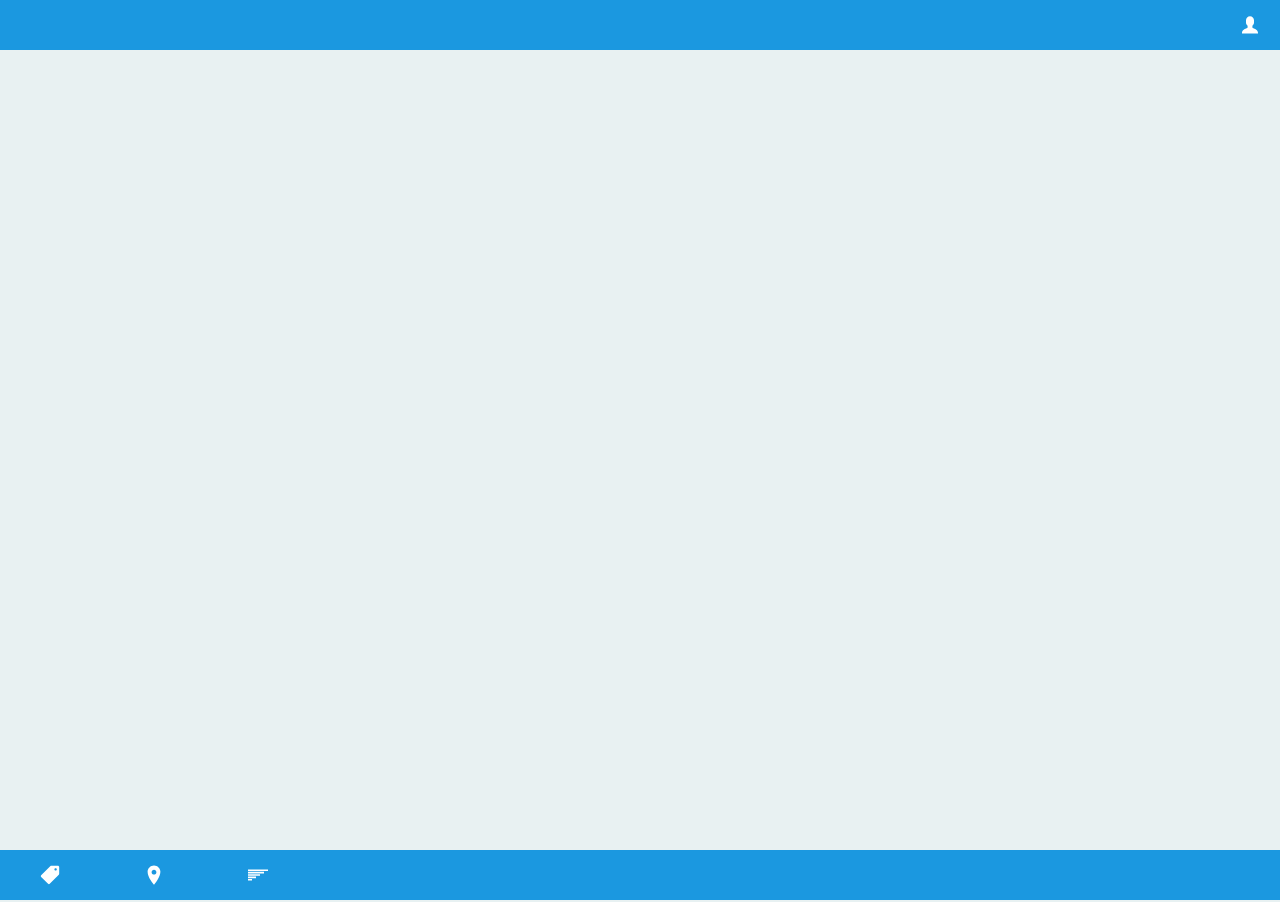
<file: AalborgStoreCenter/AalborgStoreCenter/Frontend/Categories.html>
﻿<!DOCTYPE html>
<html>
<head>
    <title></title>
	<meta charset="utf-8" />


</head>
<body>
    <div class="top-bar">
        <div class="user flex">
            <a href="Profile.html"><img src="Images/user.svg" alt="User profile icon" width="20" height="20" /></a>

        </div>
    </div>
   
    <div id="CatDiv"></div>
    <div style="padding-left: 40px; padding-right:40px; padding-top: 15px;">
        <div id="ProdContId"></div>
    </div>
    <div id="detailedProdId" style="padding-left: 40px; padding-right:40px; ">
        <div id="ProductTitle"></div>
        <div id="ProductImage"></div>
        <div id="ProductDescription"></div>
        <div id="ProductPrice"></div>
        <div id="addToListId"></div>
    </div>
    <div class="navigation">
        <ul  style="margin-bottom: 0;">
            <li><img src="Images/sales.svg" alt="Sales" width="20" height="20" /></li>
            <li><img src="Images/map.svg" alt="Map" width="20" height="20" /></li>
            <li><a href="Main.html"><img src="Images/list.svg" alt="List" width="20" height="20" /></a></li>
        </ul>

    </div>
</body>
</html>

<script type="text/javascript" src="../Scripts/jquery-3.3.1.js"></script>
<!--<link rel="stylesheet" type="text/css" href="../Css/modal.css">-->
<script type="text/javascript" src="../Scripts/Display.js"></script>
<meta name="viewport" content="width=device-width">
<link rel="stylesheet" href="main.css">
<link rel="stylesheet" href="normalize.css">
<link rel="stylesheet" href="skeleton.css">
</file>
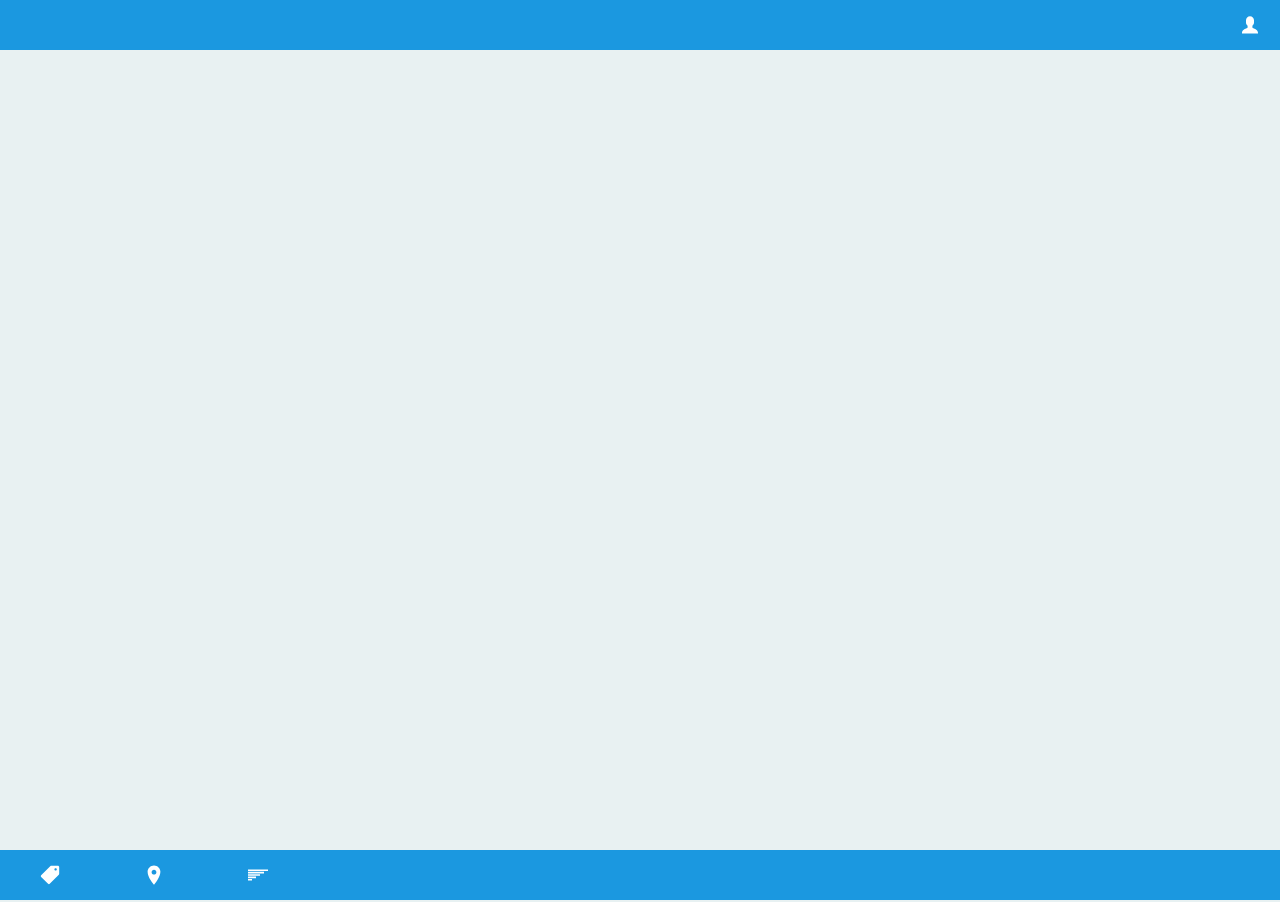
<file: AalborgStoreCenter/AalborgStoreCenter/Frontend/Main.html>
﻿<!DOCTYPE html>
<html>
<head>
    <title></title>
	<meta charset="utf-8" />
    <meta charset="utf-8" />
    <meta name="viewport" content="width=device-width">
    <link rel="stylesheet" href="main.css">
    <link rel="stylesheet" href="normalize.css">
    <link rel="stylesheet" href="skeleton.css">
    <script type="text/javascript" src="../Scripts/jquery-3.3.1.js"></script>
    <script src="//ajax.googleapis.com/ajax/libs/jquery/1.11.0/jquery.min.js"></script>
    <script type="text/javascript" src="../Scripts/Main.js"></script>
</head>
<body>
    <div class="top-bar">
        <div class="user flex">
            <a href="Profile.html"><img src="Images/user.svg" alt="User profile icon" width="20" height="20" /></a>
    
        </div>
    </div>

    <div id="createListId"></div>
    <div id="displayListId"></div>
    <div style="padding-left: 40px; padding-right: 40px;">
        <div id="addNewItemId"></div>
        <div id="emptyListId"></div>
    </div>
    <div class="navigation">
        <ul  style="margin-bottom: 0;">
            <li><img src="Images/sales.svg" alt="Sales" width="20" height="20" /></li>
            <li><img src="Images/map.svg" alt="Map" width="20" height="20" /></li>
            <li><a href="Main.html"><img src="Images/list.svg" alt="List" width="20" height="20" /></a></li>
        </ul>

    </div>
</body>
</html>
</file>
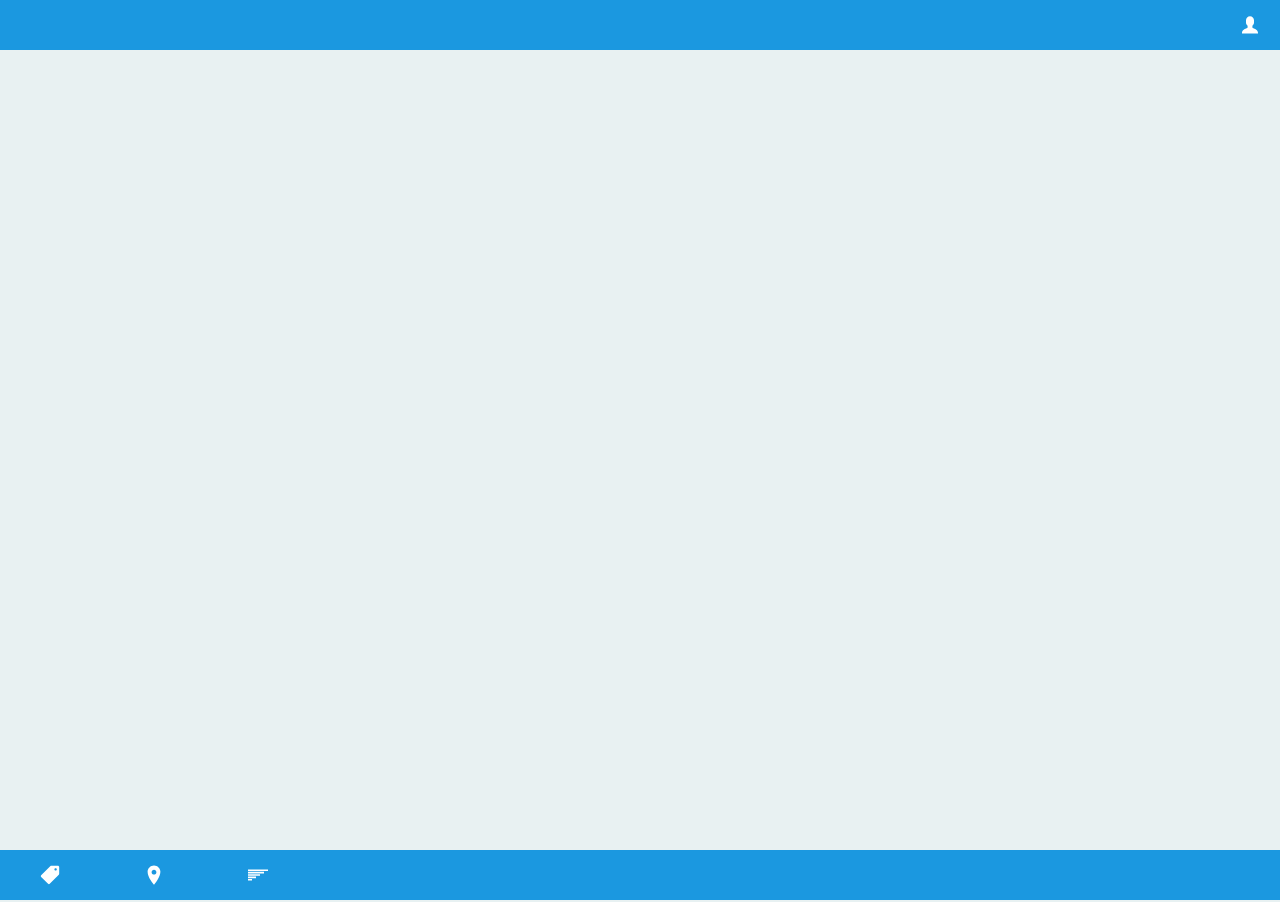
<file: AalborgStoreCenter/AalborgStoreCenter/Frontend/Product.html>
﻿<!DOCTYPE html>
<html>
<head>
    <title></title>
    <meta charset="utf-8" />
    <script type="text/javascript" src="../Scripts/jquery-3.3.1.js"></script>
    <script type="text/javascript" src="../Scripts/jquery-3.3.1.min.js"></script>
    <meta name="viewport" content="width=device-width">
    <link rel="stylesheet" href="main.css">
    <link rel="stylesheet" href="normalize.css">
    <link rel="stylesheet" href="skeleton.css">

    <!--<script type="text/javascript" src="../Scripts/Product.js"></script>-->
</head>
<body>
    <div class="top-bar">
        <div class="user flex">
            <a href="Profile.html"><img src="Images/user.svg" alt="User profile icon" width="20" height="20" /></a>

        </div>
    </div>
    <div id="ProdDivId">
    </div>
    <div class="navigation">
        <ul>
            <li><img src="Images/sales.svg" alt="Sales" width="20" height="20" /></li>
            <li><img src="Images/map.svg" alt="Map" width="20" height="20" /></li>
            <li><a href="Main.html"><img src="Images/list.svg" alt="List" width="20" height="20" /></a></li>
        </ul>

    </div>
</body>
</html>

<script type="text/javascript" src="../Scripts/Category.js"></script>
<script type="text/javascript" src="../Scripts/Product.js"></script>
</file>
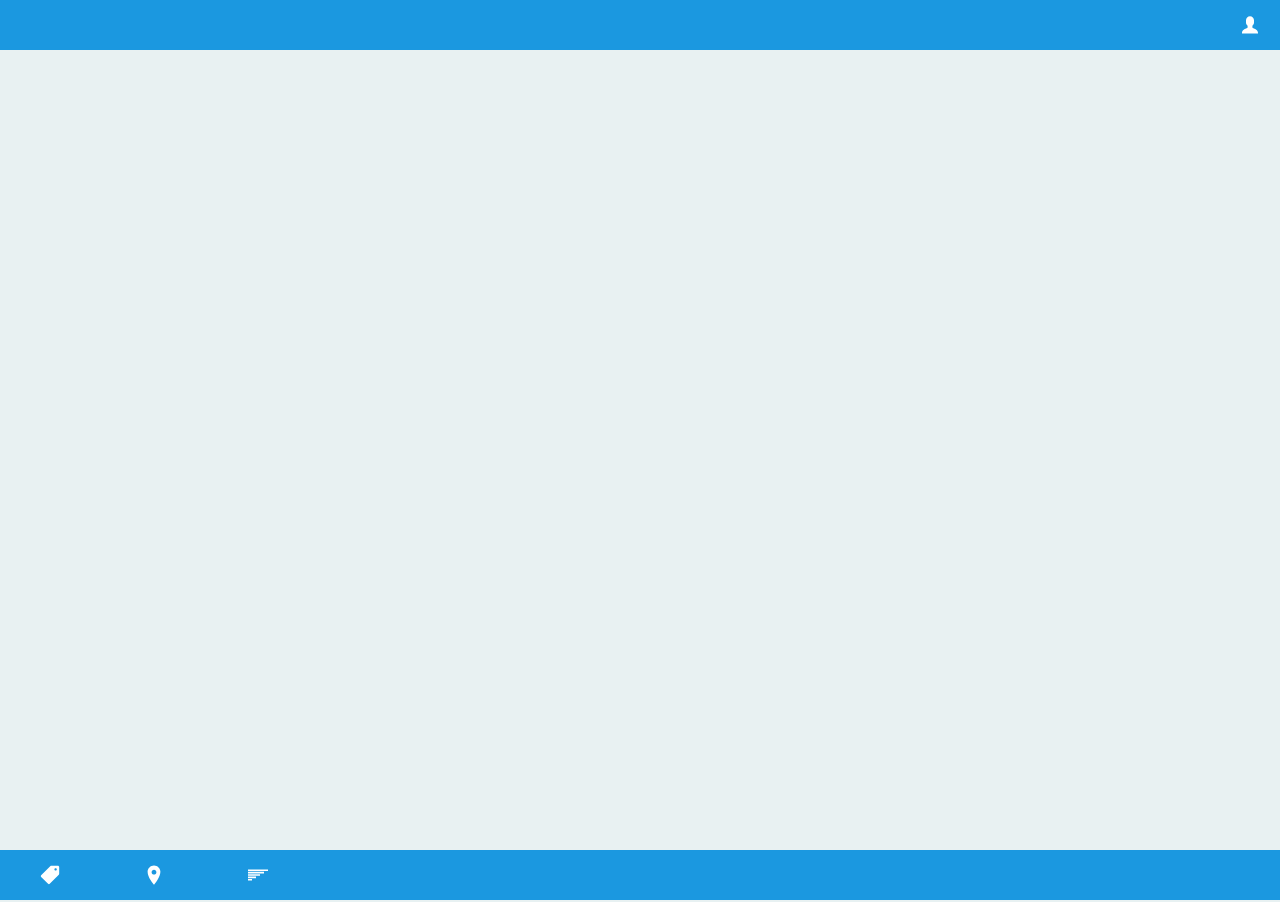
<file: AalborgStoreCenter/AalborgStoreCenter/Frontend/Profile.html>
﻿<!DOCTYPE html>
<html>
<head>
    <title></title>
    <meta charset="utf-8" />
</head>
<body>
    <div class="top-bar">
        <div class="user flex">
            <a href="Profile.html"><img src="Images/user.svg" alt="User profile icon" width="20" height="20" /></a>

        </div>
    </div>
    <div style="padding-left: 40px; padding-right: 40px; padding-top: 15px;">
        <div id="UserNameId"></div>
        <div id="UserAdrressId"></div>
        <div id="UserBirthdateId"></div>
        <div id="UserChangeAddressId"></div>
    </div>
    <!--<br />
    <br />
    <p>Change your information:</p><br />
    <div class="container">
        <label><b>Username: </b></label><br />
        <input type="text" placeholder="Enter new name" id="uname"><br /><br />

        <label><b>Address: </b></label><br />
        <input type="text" placeholder="Enter new address" id="adr"><br /><br />

        <label><b>Birthdate: </b></label><br />
        <input type="text" placeholder="Enter new birthdate" id="bdate"><br /><br /><br />

        <label><b>Enter password to confirm: </b></label><br />
        <input type="password" placeholder="Enter your password to confirm" id="psw"><br /><br />

        <button onclick="ChangeUserInfo()" id="changeBtn" type="submit">Change</button>
    </div>-->
    <div class="navigation">
        <ul style="margin-bottom: 0;">
            <li><img src="Images/sales.svg" alt="Sales" width="20" height="20" /></li>
            <li><img src="Images/map.svg" alt="Map" width="20" height="20" /></li>
            <li><a href="Main.html"><img src="Images/list.svg" alt="List" width="20" height="20" /></a></li>
        </ul>

    </div>
</body>
</html>

<script type="text/javascript" src="../Scripts/jquery-3.3.1.js"></script>
<script type="text/javascript" src="../Scripts/jquery-3.3.1.min.js"></script>
<script type="text/javascript" src="../Scripts/Profile.js"></script>
<meta name="viewport" content="width=device-width">
<link rel="stylesheet" href="main.css">
<link rel="stylesheet" href="normalize.css">
<link rel="stylesheet" href="skeleton.css">
</file>
<file: AalborgStoreCenter/AalborgStoreCenter/Frontend/main.css>
﻿body {
    background-color: #E8F1F2;
}


.top-bar {
    width: 100%;
    margin: 0;
    padding: 0;
    height: 50px;
    background-color: #1B98E0;
}

.user img {
    float: right; 
    padding-right: 20px;
    margin-top: 15px;
}

.box {
    width: 50%;
    margin: 0 auto;
    padding-top: 50px;
    }

.add-icon {
    padding-left: 50px;
    opacity: 1;
}

.basket {
    margin-bottom: -70px;
    opacity: 0.1;
}

.navigation {
    width: 100%;
    margin: 0;
    padding: 0;
    height: 50px;
    background-color: #1B98E0;
    position: absolute;
    bottom: 0;
}

ul li{
    display: inline-block;
    margin-top: 15px;
}

li {
    padding-left: 40px;
    padding-right: 40px;
    text-decoration: none;
    list-style-type: none;
}
#productImage{
    width: 100%;
}
</file>
<file: AalborgStoreCenter/AalborgStoreCenter/Frontend/skeleton.css>
﻿/*
MOBILE-FIRST VERSION

Copyright (c) 2016 Severina Todorova

Permission is hereby granted, free of charge, to any person obtaining a copy of this software and associated documentation files (the "Software"), to deal in the Software without restriction, including without limitation the rights to use, copy, modify, merge, publish, distribute, sublicense, and/or sell copies of the Software, and to permit persons to whom the Software is furnished to do so, subject to the following conditions:

The above copyright notice and this permission notice shall be included in all copies or substantial portions of the Software.



ORIGINAL SOURCE
* Skeleton V2.0.4
* Copyright 2014, Dave Gamache
* www.getskeleton.com
* Free to use under the MIT license.
* http://www.opensource.org/licenses/mit-license.php
* 12/29/2014

*/

/* Grid
–––––––––––––––––––––––––––––––––––––––––––––––––– */
.container {
    position: relative;
    width: 100%;
    max-width: 960px;
    margin: 0 auto;
    padding: 0 20px;
    box-sizing: border-box;
}

.col {
    width: 100%;
    float: left;
    box-sizing: border-box;
    margin-left: 4%;
}

    .col:first-child {
        margin-left: 0;
    }


.XS-1 {
    width: 4.66666666667%;
}

.XS-2 {
    width: 13.3333333333%;
}

.XS-3 {
    width: 22%;
}

.XS-4 {
    width: 30.6666666667%;
}

.XS-5 {
    width: 39.3333333333%;
}

.XS-6 {
    width: 48%;
}

.XS-7 {
    width: 56.6666666667%;
}

.XS-8 {
    width: 65.3333333333%;
}

.XS-9 {
    width: 74.0%;
}

.XS-10 {
    width: 82.6666666667%;
}

.XS-11 {
    width: 91.3333333333%;
}

.XS-12 {
    width: 100%;
}



/* Offsets */
.col.o-XS-r {
    margin-left: 0;
}

.col.o-XS-0 {
    margin-left: 4%;
}

    .col.o-XS-0:first-child {
        margin-left: 0;
    }

.col.o-XS-1 {
    margin-left: 8.66666666667%;
}

.col.o-XS-2 {
    margin-left: 17.3333333333%;
}

.col.o-XS-3 {
    margin-left: 26%;
}

.col.o-XS-4 {
    margin-left: 34.6666666667%;
}

.col.o-XS-5 {
    margin-left: 43.3333333333%;
}

.col.o-XS-6 {
    margin-left: 52%;
}

.col.o-XS-7 {
    margin-left: 60.6666666667%;
}

.col.o-XS-8 {
    margin-left: 69.3333333333%;
}

.col.o-XS-9 {
    margin-left: 78.0%;
}

.col.o-XS-10 {
    margin-left: 86.6666666667%;
}

.col.o-XS-11 {
    margin-left: 95.3333333333%;
}

.hide-XS {
    display: none;
}

.show-XS {
    display: block;
}



/* Small Devices, Phones */
@media only screen and (min-width : 481px) {
    .S-1 {
        width: 4.66666666667%;
    }

    .S-2 {
        width: 13.3333333333%;
    }

    .S-3 {
        width: 22%;
    }

    .S-4 {
        width: 30.6666666667%;
    }

    .S-5 {
        width: 39.3333333333%;
    }

    .S-6 {
        width: 48%;
    }

    .S-7 {
        width: 56.6666666667%;
    }

    .S-8 {
        width: 65.3333333333%;
    }

    .S-9 {
        width: 74.0%;
    }

    .S-10 {
        width: 82.6666666667%;
    }

    .S-11 {
        width: 91.3333333333%;
    }

    .S-12 {
        width: 100%;
    }



    /* Offsets */
    .col.o-S-r {
        margin-left: 0;
    }

    .col.o-S-0 {
        margin-left: 4%;
    }

        .col.o-S-0:first-child {
            margin-left: 0;
        }

    .col.o-S-1 {
        margin-left: 8.66666666667%;
    }

    .col.o-S-2 {
        margin-left: 17.3333333333%;
    }

    .col.o-S-3 {
        margin-left: 26%;
    }

    .col.o-S-4 {
        margin-left: 34.6666666667%;
    }

    .col.o-S-5 {
        margin-left: 43.3333333333%;
    }

    .col.o-S-6 {
        margin-left: 52%;
    }

    .col.o-S-7 {
        margin-left: 60.6666666667%;
    }

    .col.o-S-8 {
        margin-left: 69.3333333333%;
    }

    .col.o-S-9 {
        margin-left: 78.0%;
    }

    .col.o-S-10 {
        margin-left: 86.6666666667%;
    }

    .col.o-S-11 {
        margin-left: 95.3333333333%;
    }

    .hide-S {
        display: none;
    }

    .show-S {
        display: block;
    }
}

/* Medium Devices, Tablets */
@media only screen and (min-width : 769px) {
    .M-1 {
        width: 4.66666666667%;
    }

    .M-2 {
        width: 13.3333333333%;
    }

    .M-3 {
        width: 22%;
    }

    .M-4 {
        width: 30.6666666667%;
    }

    .M-5 {
        width: 39.3333333333%;
    }

    .M-6 {
        width: 48%;
    }

    .M-7 {
        width: 56.6666666667%;
    }

    .M-8 {
        width: 65.3333333333%;
    }

    .M-9 {
        width: 74.0%;
    }

    .M-10 {
        width: 82.6666666667%;
    }

    .M-11 {
        width: 91.3333333333%;
    }

    .M-12 {
        width: 100%;
    }



    /* Offsets */
    .col.o-M-r {
        margin-left: 0;
    }

    .col.o-M-0 {
        margin-left: 4%;
    }

        .col.o-M-0:first-child {
            margin-left: 0;
        }

    .col.o-M-1 {
        margin-left: 8.66666666667%;
    }

    .col.o-M-2 {
        margin-left: 17.3333333333%;
    }

    .col.o-M-3 {
        margin-left: 26%;
    }

    .col.o-M-4 {
        margin-left: 34.6666666667%;
    }

    .col.o-M-5 {
        margin-left: 43.3333333333%;
    }

    .col.o-M-6 {
        margin-left: 52%;
    }

    .col.o-M-7 {
        margin-left: 60.6666666667%;
    }

    .col.o-M-8 {
        margin-left: 69.3333333333%;
    }

    .col.o-M-9 {
        margin-left: 78.0%;
    }

    .col.o-M-10 {
        margin-left: 86.6666666667%;
    }

    .col.o-M-11 {
        margin-left: 95.3333333333%;
    }

    .hide-M {
        display: none;
    }

    .show-M {
        display: block;
    }
}
/* Large Devices, Desktops */
@media only screen and (min-width : 993px) {
    .L-1 {
        width: 4.66666666667%;
    }

    .L-2 {
        width: 13.3333333333%;
    }

    .L-3 {
        width: 22%;
    }

    .L-4 {
        width: 30.6666666667%;
    }

    .L-5 {
        width: 39.3333333333%;
    }

    .L-6 {
        width: 48%;
    }

    .L-7 {
        width: 56.6666666667%;
    }

    .L-8 {
        width: 65.3333333333%;
    }

    .L-9 {
        width: 74.0%;
    }

    .L-10 {
        width: 82.6666666667%;
    }

    .L-11 {
        width: 91.3333333333%;
    }

    .L-12 {
        width: 100%;
    }



    /* Offsets */
    .col.o-L-r {
        margin-left: 0;
    }

    .col.o-L-0 {
        margin-left: 4%;
    }

        .col.o-L-0:first-child {
            margin-left: 0;
        }

    .col.o-L-1 {
        margin-left: 8.66666666667%;
    }

    .col.o-L-2 {
        margin-left: 17.3333333333%;
    }

    .col.o-L-3 {
        margin-left: 26%;
    }

    .col.o-L-4 {
        margin-left: 34.6666666667%;
    }

    .col.o-L-5 {
        margin-left: 43.3333333333%;
    }

    .col.o-L-6 {
        margin-left: 52%;
    }

    .col.o-L-7 {
        margin-left: 60.6666666667%;
    }

    .col.o-L-8 {
        margin-left: 69.3333333333%;
    }

    .col.o-L-9 {
        margin-left: 78.0%;
    }

    .col.o-L-10 {
        margin-left: 86.6666666667%;
    }

    .col.o-L-11 {
        margin-left: 95.3333333333%;
    }

    .hide-L {
        display: none;
    }

    .show-L {
        display: block;
    }
}
/*Exrtra Large Devices, Wide Screens */
@media only screen and (min-width : 1201px) {
    .XL-1 {
        width: 4.66666666667%;
    }

    .XL-2 {
        width: 13.3333333333%;
    }

    .XL-3 {
        width: 22%;
    }

    .XL-4 {
        width: 30.6666666667%;
    }

    .XL-5 {
        width: 39.3333333333%;
    }

    .XL-6 {
        width: 48%;
    }

    .XL-7 {
        width: 56.6666666667%;
    }

    .XL-8 {
        width: 65.3333333333%;
    }

    .XL-9 {
        width: 74.0%;
    }

    .XL-10 {
        width: 82.6666666667%;
    }

    .XL-11 {
        width: 91.3333333333%;
    }

    .XL-12 {
        width: 100%;
    }



    /* Offsets */
    .col.o-XL-r {
        margin-left: 0;
    }

    .col.o-XL-0 {
        margin-left: 4%;
    }

        .col.o-XL-0:first-child {
            margin-left: 0;
        }

    .col.o-XL-1 {
        margin-left: 8.66666666667%;
    }

    .col.o-XL-2 {
        margin-left: 17.3333333333%;
    }

    .col.o-XL-3 {
        margin-left: 26%;
    }

    .col.o-XL-4 {
        margin-left: 34.6666666667%;
    }

    .col.o-XL-5 {
        margin-left: 43.3333333333%;
    }

    .col.o-XL-6 {
        margin-left: 52%;
    }

    .col.o-XL-7 {
        margin-left: 60.6666666667%;
    }

    .col.o-XL-8 {
        margin-left: 69.3333333333%;
    }

    .col.o-XL-9 {
        margin-left: 78.0%;
    }

    .col.o-XL-10 {
        margin-left: 86.6666666667%;
    }

    .col.o-XL-11 {
        margin-left: 95.3333333333%;
    }

    .hide-XL {
        display: none;
    }

    .show-XL {
        display: block;
    }
}


/* Base Styles
–––––––––––––––––––––––––––––––––––––––––––––––––– */
/* NOTE
html is set to 62.5% so that all the REM measurements throughout Skeleton
are based on 10px sizing. So basically 1.5rem = 15px :) */
html {
    font-size: 62.5%;
}

body {
    font-size: 1.5em; /* currently ems cause chrome bug misinterpreting rems on body element */
    line-height: 1.6;
    font-weight: 400;
    color: #222;
}


/* Typography
–––––––––––––––––––––––––––––––––––––––––––––––––– */
h1, h2, h3, h4, h5, h6 {
    margin-top: 0;
    margin-bottom: 2rem;
    font-weight: 300;
}

h1 {
    font-size: 4.0rem;
    line-height: 1.2;
    letter-spacing: -.1rem;
}

h2 {
    font-size: 3.6rem;
    line-height: 1.25;
    letter-spacing: -.1rem;
}

h3 {
    font-size: 3.0rem;
    line-height: 1.3;
    letter-spacing: -.1rem;
}

h4 {
    font-size: 2.4rem;
    line-height: 1.35;
    letter-spacing: -.08rem;
}

h5 {
    font-size: 1.8rem;
    line-height: 1.5;
    letter-spacing: -.05rem;
}

h6 {
    font-size: 1.5rem;
    line-height: 1.6;
    letter-spacing: 0;
}

/* Larger than phablet */
@media (min-width: 550px) {
    h1 {
        font-size: 5.0rem;
    }

    h2 {
        font-size: 4.2rem;
    }

    h3 {
        font-size: 3.6rem;
    }

    h4 {
        font-size: 3.0rem;
    }

    h5 {
        font-size: 2.4rem;
    }

    h6 {
        font-size: 1.5rem;
    }
}

p {
    margin-top: 0;
}


/* Links
–––––––––––––––––––––––––––––––––––––––––––––––––– */
a {
    color: #1EAEDB;
}

    a:hover {
        color: #0FA0CE;
    }


/* Buttons
–––––––––––––––––––––––––––––––––––––––––––––––––– */
.button,
button,
input[type="submit"],
input[type="reset"],
input[type="button"] {
    display: inline-block;
    height: 38px;
    padding: 0 30px;
    color: #555;
    text-align: center;
    font-size: 11px;
    font-weight: 600;
    line-height: 38px;
    letter-spacing: .1rem;
    text-transform: uppercase;
    text-decoration: none;
    white-space: nowrap;
    background-color: transparent;
    border-radius: 4px;
    border: 1px solid #bbb;
    cursor: pointer;
    box-sizing: border-box;
}

    .button:hover,
    button:hover,
    input[type="submit"]:hover,
    input[type="reset"]:hover,
    input[type="button"]:hover,
    .button:focus,
    button:focus,
    input[type="submit"]:focus,
    input[type="reset"]:focus,
    input[type="button"]:focus {
        color: #333;
        border-color: #888;
        outline: 0;
    }

    .button.button-primary,
    button.button-primary,
    input[type="submit"].button-primary,
    input[type="reset"].button-primary,
    input[type="button"].button-primary {
        color: #FFF;
        background-color: #33C3F0;
        border-color: #33C3F0;
    }

        .button.button-primary:hover,
        button.button-primary:hover,
        input[type="submit"].button-primary:hover,
        input[type="reset"].button-primary:hover,
        input[type="button"].button-primary:hover,
        .button.button-primary:focus,
        button.button-primary:focus,
        input[type="submit"].button-primary:focus,
        input[type="reset"].button-primary:focus,
        input[type="button"].button-primary:focus {
            color: #FFF;
            background-color: #1EAEDB;
            border-color: #1EAEDB;
        }


/* Forms
–––––––––––––––––––––––––––––––––––––––––––––––––– */
input[type="email"],
input[type="number"],
input[type="search"],
input[type="text"],
input[type="tel"],
input[type="url"],
input[type="password"],
textarea,
select {
    height: 38px;
    padding: 6px 10px; /* The 6px vertically centers text on FF, ignored by Webkit */
    background-color: #fff;
    border: 1px solid #D1D1D1;
    border-radius: 4px;
    box-shadow: none;
    box-sizing: border-box;
}
/* Removes awkward default styles on some inputs for iOS */
input[type="email"],
input[type="number"],
input[type="search"],
input[type="text"],
input[type="tel"],
input[type="url"],
input[type="password"],
textarea {
    -webkit-appearance: none;
    -moz-appearance: none;
    appearance: none;
}

textarea {
    min-height: 65px;
    padding-top: 6px;
    padding-bottom: 6px;
}

    input[type="email"]:focus,
    input[type="number"]:focus,
    input[type="search"]:focus,
    input[type="text"]:focus,
    input[type="tel"]:focus,
    input[type="url"]:focus,
    input[type="password"]:focus,
    textarea:focus,
    select:focus {
        border: 1px solid #33C3F0;
        outline: 0;
    }

label,
legend {
    display: block;
    margin-bottom: .5rem;
    font-weight: 600;
}

fieldset {
    padding: 0;
    border-width: 0;
}

input[type="checkbox"],
input[type="radio"] {
    display: inline;
}

label > .label-body {
    display: inline-block;
    margin-left: .5rem;
    font-weight: normal;
}


/* Lists
–––––––––––––––––––––––––––––––––––––––––––––––––– */
ul {
    list-style: circle inside;
}

ol {
    list-style: decimal inside;
}

ol, ul {
    padding-left: 0;
    margin-top: 0;
}

    ul ul,
    ul ol,
    ol ol,
    ol ul {
        margin: 1.5rem 0 1.5rem 3rem;
        font-size: 90%;
    }

li {
    margin-bottom: 1rem;
}


/* Code
–––––––––––––––––––––––––––––––––––––––––––––––––– */
code {
    padding: .2rem .5rem;
    margin: 0 .2rem;
    font-size: 90%;
    white-space: nowrap;
    background: #F1F1F1;
    border: 1px solid #E1E1E1;
    border-radius: 4px;
}

pre > code {
    display: block;
    padding: 1rem 1.5rem;
    white-space: pre;
}


/* Tables
–––––––––––––––––––––––––––––––––––––––––––––––––– */
th,
td {
    padding: 12px 15px;
    text-align: left;
    border-bottom: 1px solid #E1E1E1;
}

    th:first-child,
    td:first-child {
        padding-left: 0;
    }

    th:last-child,
    td:last-child {
        padding-right: 0;
    }


/* Spacing
–––––––––––––––––––––––––––––––––––––––––––––––––– */
button,
.button {
    border: 0;
    background-color: #1B98E0;
    color: white;
    margin-left: 5px;
    margin-bottom: 1rem;
}

input,
textarea,
select,
fieldset {
    margin-bottom: 1.5rem;
}

pre,
blockquote,
dl,
figure,
table,
p,
ul,
ol,
form {
    margin-bottom: 2.5rem;
}


/* Utilities
–––––––––––––––––––––––––––––––––––––––––––––––––– */
.u-full-width {
    width: 100%;
    box-sizing: border-box;
}

.u-max-full-width {
    max-width: 100%;
    box-sizing: border-box;
}

.u-pull-right {
    float: right;
}

.u-pull-left {
    float: left;
}


/* Misc
–––––––––––––––––––––––––––––––––––––––––––––––––– */
hr {
    margin-top: 3rem;
    margin-bottom: 3.5rem;
    border-width: 0;
    border-top: 1px solid #E1E1E1;
}


/* Clearing
–––––––––––––––––––––––––––––––––––––––––––––––––– */

/* Self Clearing Goodness */
.container:after,
.row:after,
.u-cf {
    content: "";
    display: table;
    clear: both;
}
</file>
